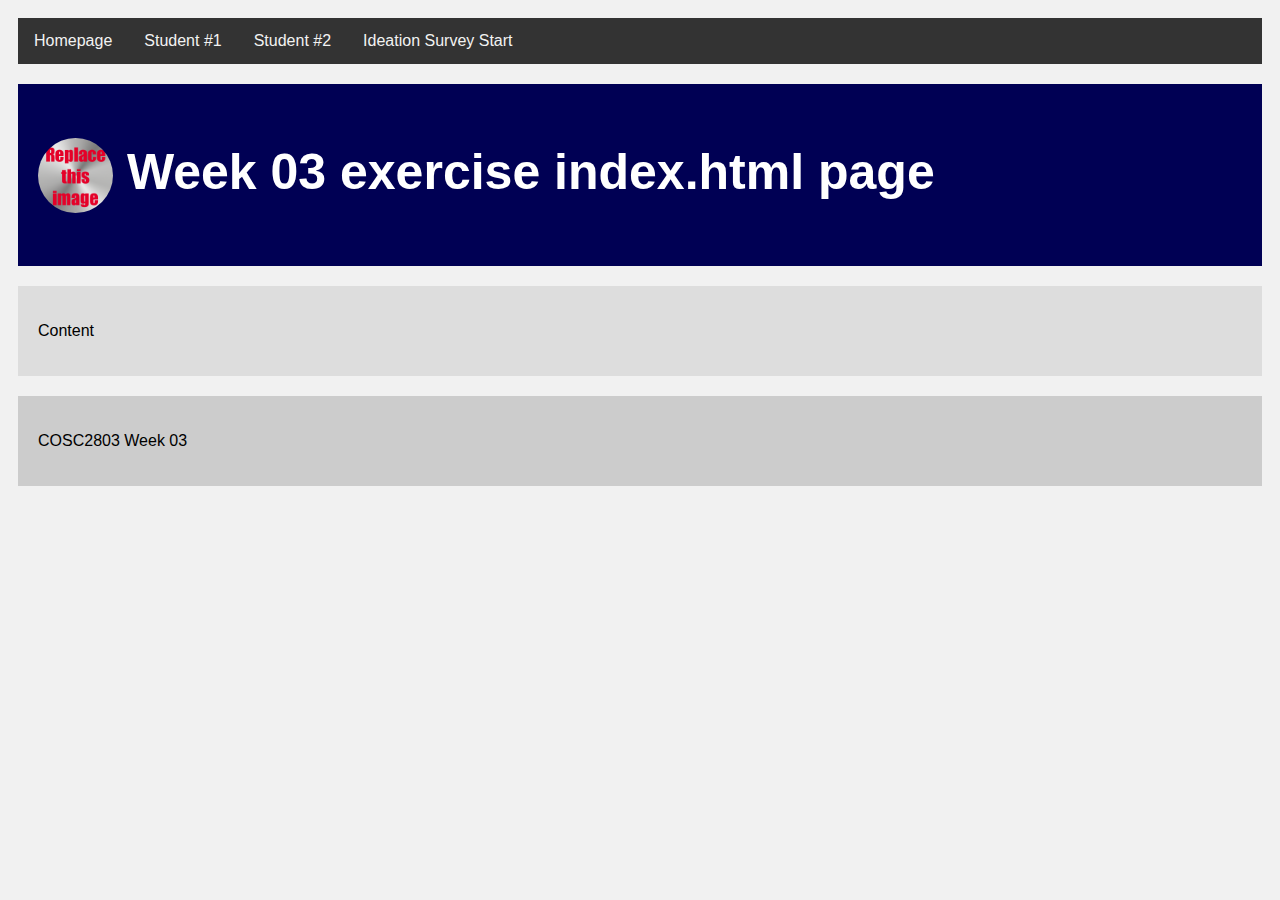
<file: index.html>
<!DOCTYPE html>
<html>

<head>
    <!-- Include the external css file -->
    <link rel="stylesheet" href="style.css">
</head>

<body>

    <div class="topnav">
        <a href="#">Homepage</a>
        <a href="C:\Users\Fahmid Islam Soumya\Desktop\Portfolio-02_HTML\Fahmid-Web.html">Student #1</a>
        <a href="C:\Users\Fahmid Islam Soumya\Desktop\Portfolio-02_HTML\Zarin-Web.html">Student #2</a>
        <a href="#">Ideation Survey Start</a>
    </div>

    <div class="header">
        <h1>
            <img src="tmp-image.png" class="top-image" alt="logo" width="75" height="75">
            Week 03 exercise index.html page
        </h1>
    </div>

    <div class="content">
        <p>Content</p>
    </div>

    <div class="footer">
        <p>COSC2803 Week 03</p>
    </div>

</body>
</html>
</file>
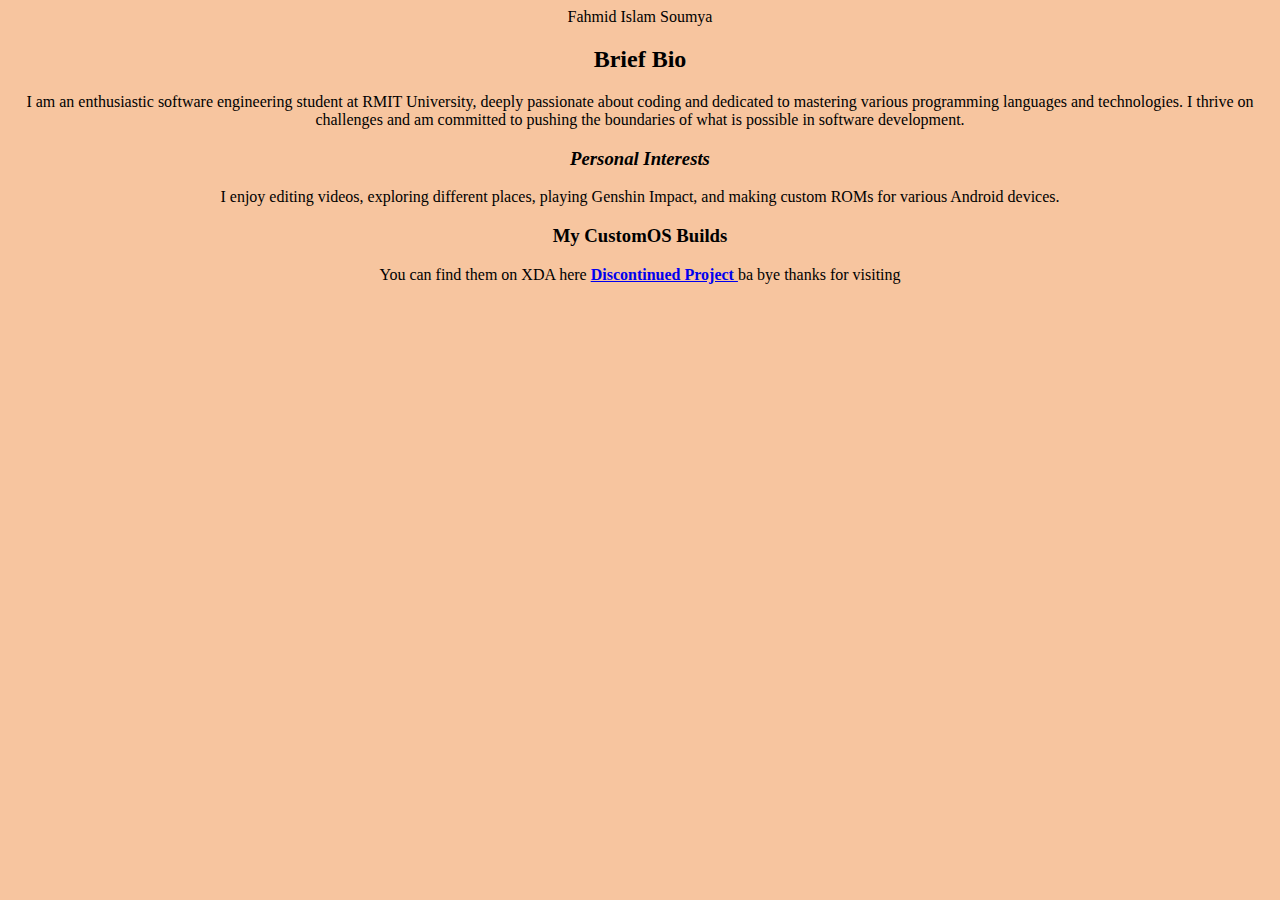
<file: Fahmid's Personal Webpage.html>
<!DOCTYPE html>
<html lang="en">

<head>
  <title>Homepage - Fahmid Islam Soumya</title>
  <style>
    body {
      background-color: #F7C59F;
      text-align: center;
    }
  </style>
</head>

<body>
      <span>Fahmid Islam Soumya</span>
    </div>
  </header>

      <h2>Brief Bio</h2>
      <p>I am an enthusiastic software engineering student at RMIT University, deeply passionate about coding and dedicated to mastering various programming languages and technologies. I thrive on challenges and am committed to pushing the boundaries of what is possible in software development.</p>
    </div>
      <h3><em>Personal Interests</em></h3>
      <p>
        I enjoy editing videos, exploring different places, playing Genshin Impact, and making custom ROMs for various Android devices.
      </p1>
  <h3>My CustomOS Builds</h3>
  <p>
You can find them on XDA here
    <a href="https://xdaforums.com/t/discontinued-rom-12-1-stable-sparkos-12-x-venus.4446539/page-3" >
      <strong>Discontinued Project </strong></a>
ba bye thanks for visiting
  </p1>
    </div>
  </main>

</body>

</html>
</file>
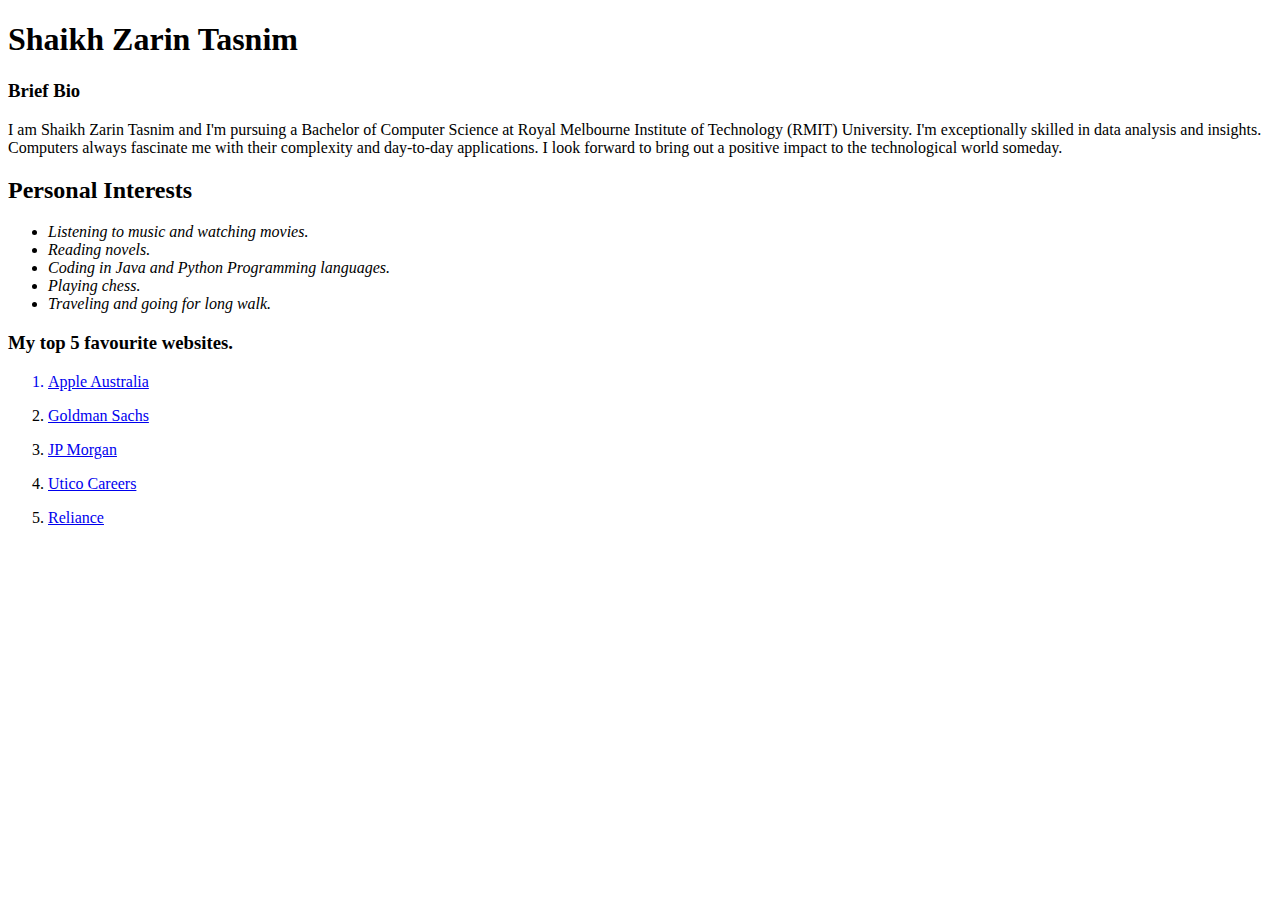
<file: Zarin's Personal Webpage.html>
<!DOCTYPE html>
<html>

<head>
    <title>Homepage - Shaikh Zarin Tasnim</title>
</head>

<body>

  <h1>Shaikh Zarin Tasnim</h1>

  <h3>Brief Bio</h3>
  <p>I am Shaikh Zarin Tasnim and I'm pursuing a Bachelor of Computer Science at Royal Melbourne Institute of Technology (RMIT) University. I'm exceptionally skilled in data analysis and insights.
     Computers always fascinate me with their complexity and day-to-day applications. I look forward to bring out a positive impact to the 
     technological world someday.
  </p>

  <h2>Personal Interests</h2>
  <ul>
    <li><i>Listening to music and watching movies.</i></li>
    <li><i>Reading novels.</i></li>
    <li><i>Coding in Java and Python Programming languages.</i></li>
    <li><i>Playing chess.</i></li>
    <li><i>Traveling and going for long walk.</i></li>
  </ul>

  <h3>My top 5 favourite websites.</h3>
  <p>
    <ol>
   
    <a href="https://www.apple.com/au/" > <li>Apple Australia</li>  </a>
      
  </p>

  <p>
    
    <a href="https://www.goldmansachs.com/" ><li>Goldman Sachs</li></a>
      

  <p>
    
    <a href="https://www.jpmorgan.com/global" ><li>JP Morgan</li></a>
      
  </p>

  <p>
    
    <a href="https://www.uticome.com/careers/" ><li>Utico Careers</li></a>
      
  </p>

  <p>
    
    <a href="https://www.reliancere.com.au/" ><li>Reliance</li> 
      </a>
    
    </ol>
  </p>

</body>
<!--Personal goal-->
<!--Expand and improve my understanding of HTML formatting and design extensively to create webpages that are more interactive and visually appealing.-->
</html>
</file>
<file: style.css>
/* External CSS style file */

* {
   box-sizing: border-box;
}

body {
   font-family: Arial;
   padding: 10px;
   background: #f1f1f1;
}

/* Header (div) formatting */
.header {
   padding: 20px; /* Modify padding */
   margin-bottom: 20px; /* Modify margin */
   text-align: left;
   background-color: #000054;
   color: #ffffff;
}

.header h1 {
   font-size: 50px;
}

/* Make the logo have a rounded edge */
img.top-image {
   border-radius: 50%;
   vertical-align: middle;
}

/* CSS Layout from W3Schools: https://www.w3schools.com/css/css_templates.asp */
/* Style the top navigation bar */
.topnav {
   overflow: hidden;
   background-color: #333;
   margin-bottom: 20px; /* Modify margin */
}

/* Style the topnav links */
.topnav a {
   float: left;
   display: block;
   color: #f2f2f2;
   text-align: center;
   padding: 14px 16px;
   text-decoration: none;
}

/* Change color on hover */
.topnav a:hover {
   background-color: #ddd;
   color: black;
}

/* Style the content */
.content {
   background-color: #ddd;
   padding: 20px; /* Modify padding */
   margin-bottom: 20px; /* Modify margin */
}

/* Style the footer */
.footer {
   background-color: #cccccc;
   padding: 20px; /* Modify padding */
   margin-top: 20px; /* Modify margin */
}
</file>
